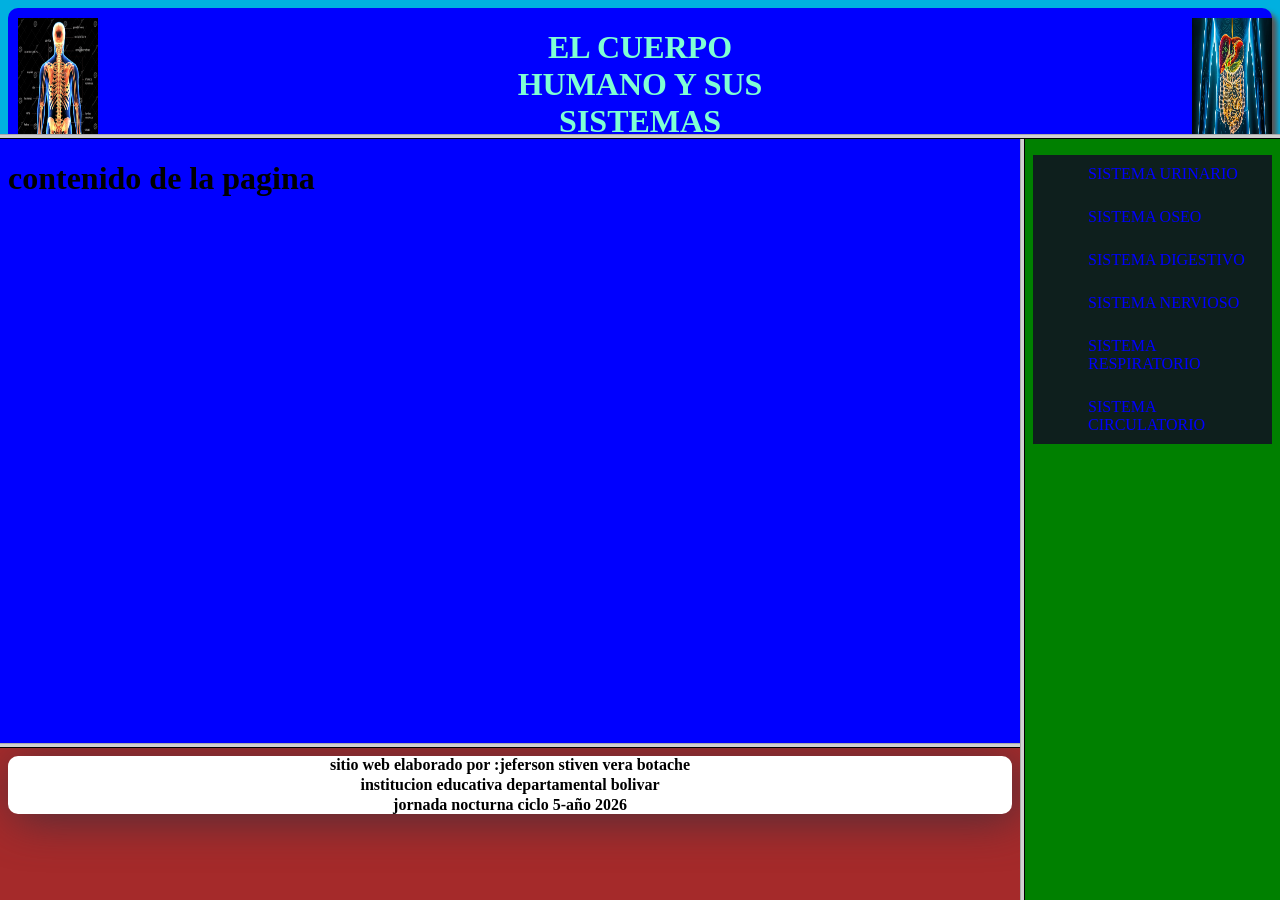
<file: index.html>
<!DOCTYPE html>
<html lang="en">
<head>
    <meta charset="UTF-8">
    <meta name="viewport" content="width=device-width, initial-scale=1.0">
    <title>Document</title>
</head>
<frameset rows="15% , 85%" border="5">
 <frame name="encabezado" src="encabezado.html" scroling="no"></frame>
 <frameset cols="80%, 20% "  border="5">
    <frameset rows="80%, 20% "  border="5">
 <frame name="contenido" src="contenido.html" scroling="no"></frame>
<frame name="pie" src="piedepagina.html" scroling="no"></frame>
    </frameset>
 <frame name="lista" src="menu.html" scroling="no"></frame>
    
 </frameset>
 </html>
</file>
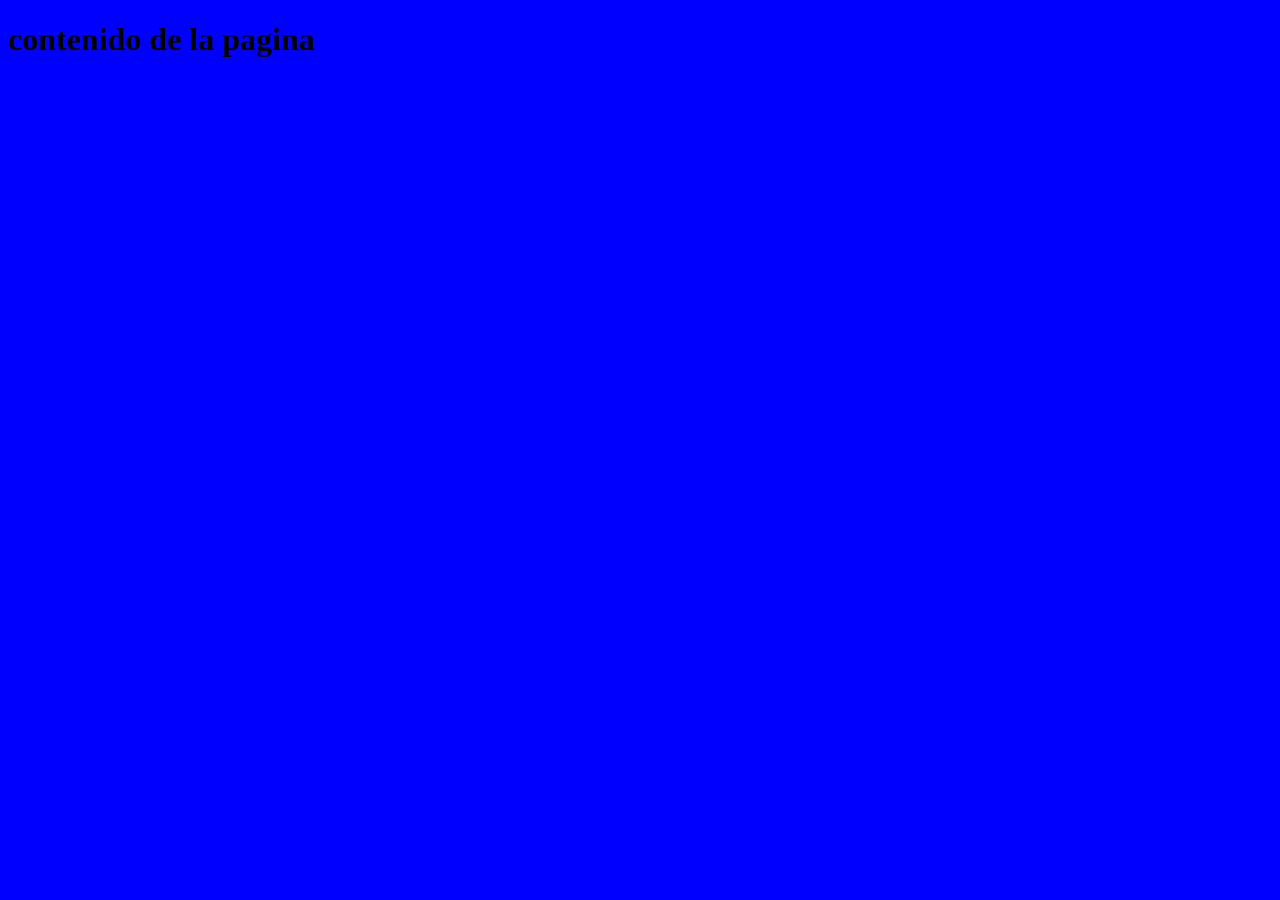
<file: contenido.html>
<!DOCTYPE html>
<html lang="en">
<head>
    <meta charset="UTF-8">
    <meta name="viewport" content="width=device-width, initial-scale=1.0">
    <title>Document</title>
</head>
<body bgcolor="blue">
  <h1>contenido de la pagina</h1>  
</body>
</html>
</file>
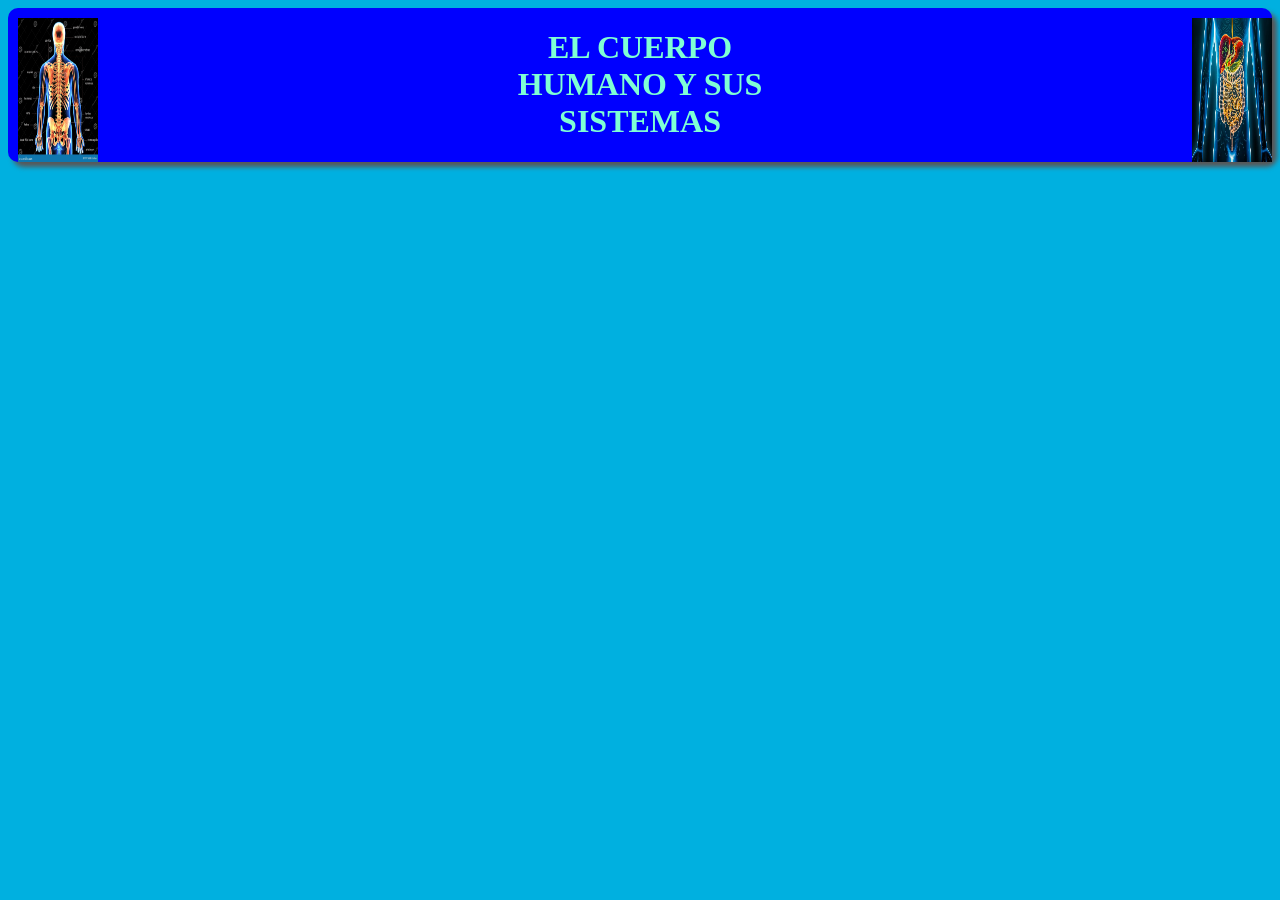
<file: encabezado.html>
<!DOCTYPE html>
<html lang="en">
<head>
    <meta charset="UTF-8">
    <meta name="viewport" content="width=device-width, initial-scale=1.0">
    <title>Document</title>
    <link rel="stylesheet" href="style.css"
</head>
<body bgcolor="sky blue">
    <div>
<div class="cajaimagen"><img src="huesos.webp"></div>
<div class="cajatitulo"><h1>EL CUERPO HUMANO Y SUS SISTEMAS</h1></div>
<div class="cajaimagen"><img src="ESTOMAGO.webp"></div>

    </div>
</body>
</html>
</file>
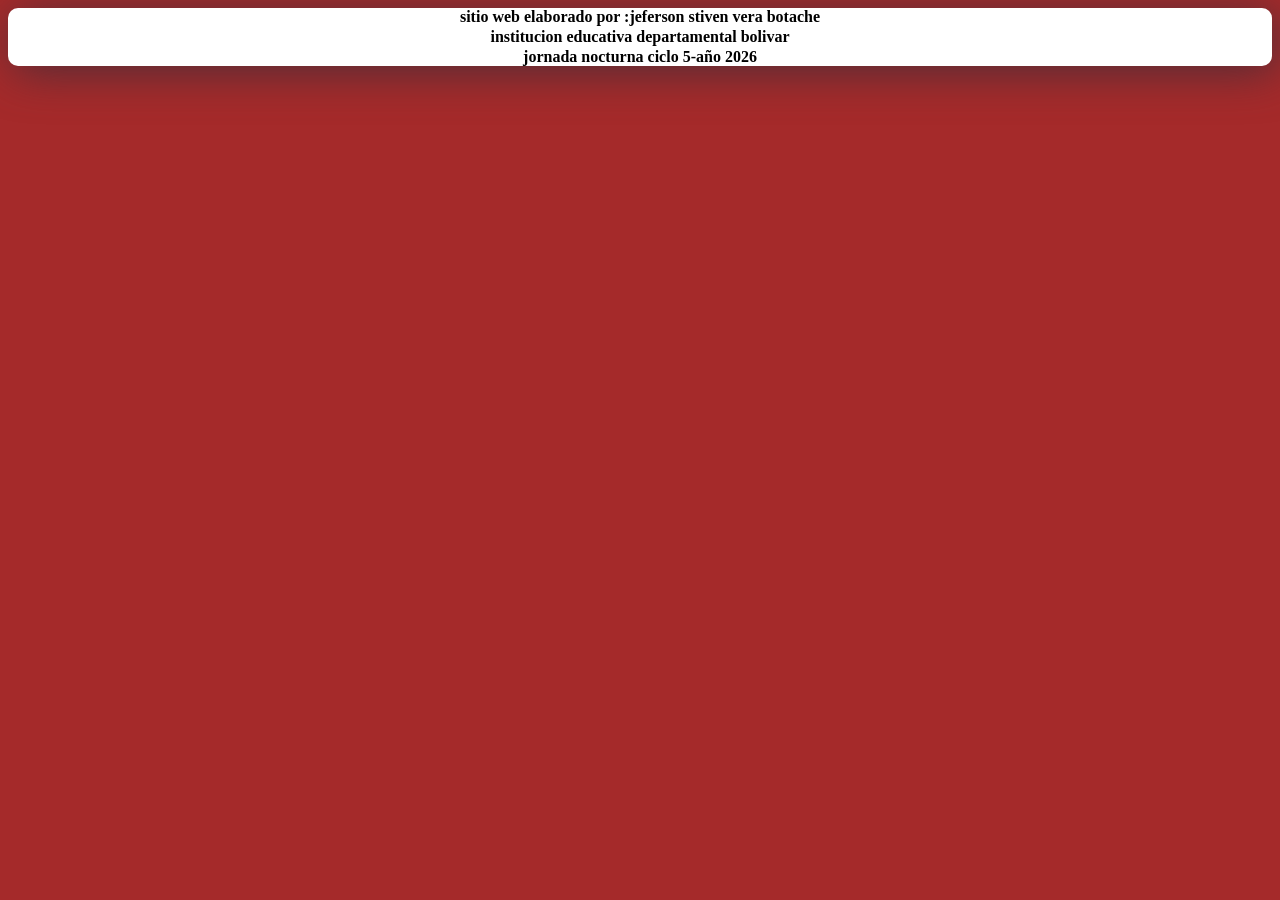
<file: piedepagina.html>
<!DOCTYPE html>
<html lang="en">
<head>
    <meta charset="UTF-8">
    <meta name="viewport" content="width=device-width, initial-scale=1.0">
    <title>Document</title>
<link rel="stylesheet" href="estilo.css">
</head>
<body bgcolor="brown">
    <div>
<h4>sitio web elaborado por :jeferson stiven vera botache</h4>
<h4>institucion educativa departamental bolivar</h4>
<h4>jornada nocturna ciclo 5-año 2026</h4>


    </div>
</body>
</html>
</file>
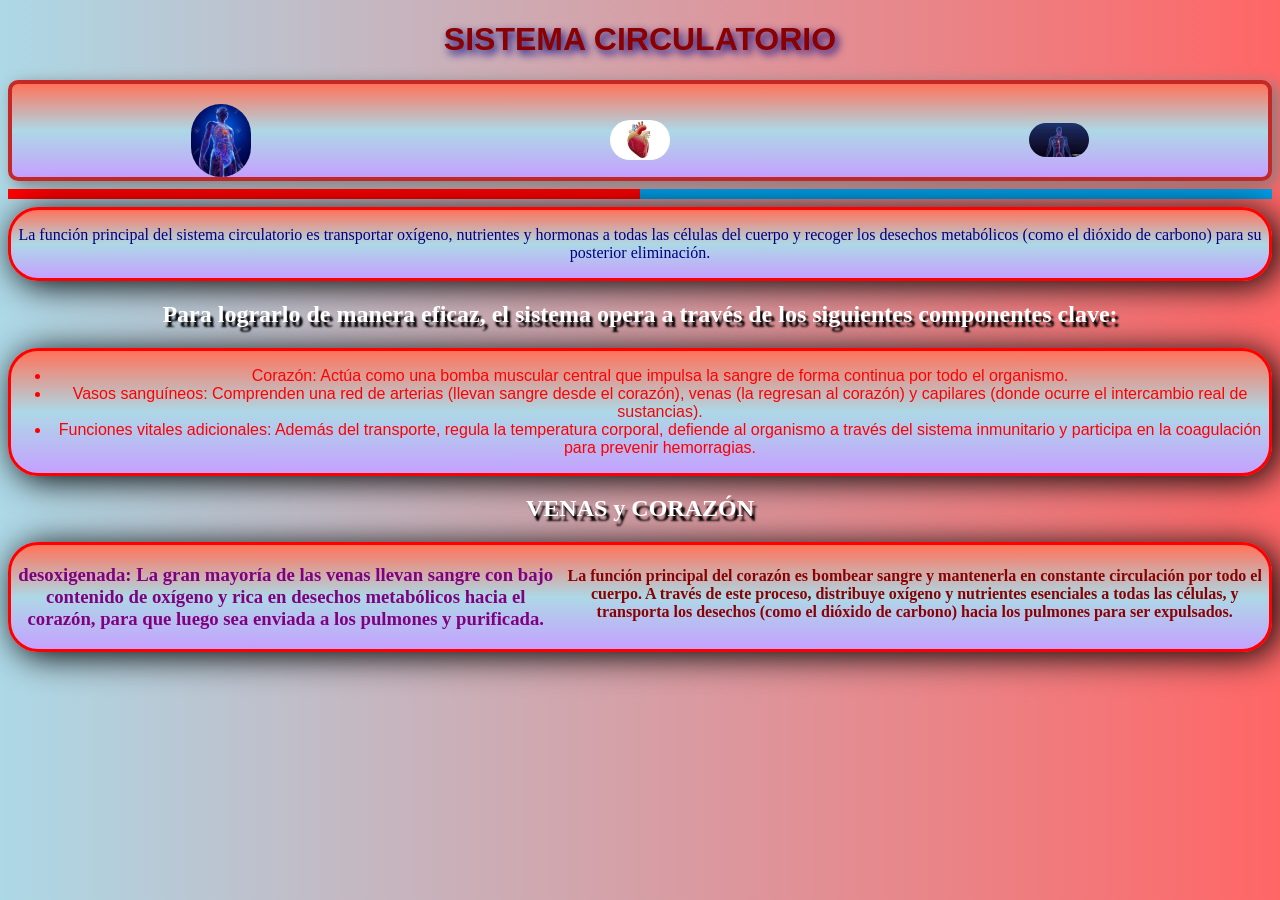
<file: SISTEMA_CIRCULATORIO.html>
<!DOCTYPE html>
<html lang="en">
<head>
    <meta charset="UTF-8">
    <meta name="viewport" content="width=device-width, initial-scale=1.0">
    <title>Document</title>
    <link rel="stylesheet" href="circulatorio.css">
</head>
<body>
   <h1>SISTEMA CIRCULATORIO</h1>
  <div class="contenedor-imagen">
  <img src="sistema.jpg" >
<img src="corazon.gif" >
<img src="0w5OH5.gif">
</div>

   <hr class="dos-colores">

<div>
   <p>La función principal del sistema circulatorio es transportar oxígeno, nutrientes y hormonas a todas las células del cuerpo y recoger los desechos metabólicos (como el dióxido de carbono) para su posterior eliminación.</p>
</div>
   <h2>Para lograrlo de manera eficaz, el sistema opera a través de los siguientes componentes clave:</h2>
   <div>
   <ul>
         <li>Corazón: Actúa como una bomba muscular central que impulsa la sangre de forma continua por todo el organismo.</li>
    <li>Vasos sanguíneos: Comprenden una red de arterias (llevan sangre desde el corazón), venas (la regresan al corazón) y capilares (donde ocurre el intercambio real de sustancias).</li>
    <li>Funciones vitales adicionales: Además del transporte, regula la temperatura corporal, defiende al organismo a través del sistema inmunitario y participa en la coagulación para prevenir hemorragias.</li>
   </ul>
   </div>
   <h2>VENAS y  CORAZÓN</h2>
   <div>
     <h3>desoxigenada: La gran mayoría de las venas llevan sangre con bajo contenido de oxígeno y rica en desechos metabólicos hacia el corazón, para que luego sea enviada a los pulmones y purificada.</h3>
  
     <h4>La función principal del corazón es bombear sangre y mantenerla en constante circulación por todo el cuerpo. A través de este proceso, distribuye oxígeno y nutrientes esenciales a todas las células, y transporta los desechos (como el dióxido de carbono) hacia los pulmones para ser expulsados.</h4>
   </div>


</body>
</html>
</file>
<file: style.css>
div{
display: flex;
flex-direction: row;
background: blue;
border-radius: 10px;
box-shadow: 5px 5px 5px rgb(90, 86, 86);
text-align: center;

}

.cajaimagen{
width: 90px;
border-radius: 0%;
box-shadow: none;
margin-left: 10px;
margin-top: 10px;

}
.cajatitulo{
    margin-right: 30%;
    margin-left: 30%;
    border-radius: 0%;
    text-align: center;
    border-radius: 0%;
    box-shadow: none;

}
img{
    width: 80px;
}
h1{
    color: aquamarine;
}
</file>
<file: estilo.css>
h4{
    color: black;
    margin-top: 2px;
    margin-bottom: 2px;
    text-align: center;
    font-family: 'Times New Roman', Times, serif;
}
div{
    background: white;
    border-radius: 10px;
    box-shadow: 5px 5px 45px rgb(78, 45, 55);

}
</file>
<file: circulatorio.css>
h1{
    color: #8b0000;
    text-align: center;
    font-family: 'Trebuchet MS', 'Lucida Sans Unicode', 'Lucida Grande', 'Lucida Sans', Arial, sans-serif;
    text-shadow: 3px 4px 8px
    navy;

}
p{ font-family: Cambria, Cochin, Georgia, Times, 'Times New Roman', serif;
    text-align: center;
color: navy;
    
}
div{
    display: flex;
    flex-direction: row;
    background-color: white;
    border-radius: 30px;
    box-shadow: 6px 4px 34px black;
    text-align: center;
    background: linear-gradient(#ff735a, #add8e6,#c5a1ff);
    border: solid red;
}
li{
    color: red;
    font-family: 'Trebuchet MS', 'Lucida Sans Unicode', 'Lucida Grande', 'Lucida Sans', Arial, sans-serif;
}
.dos-colores{
    border: none;
    height: 10px;
    background: linear-gradient(to right, #ff0000 50%, #009ee8 50% );
}
.contenedor-imagen{
    border: 4px solid #c62828;
    border-radius: 10px;
    box-shadow: 5px 4px 15px gray;
}
.contenedor-imagen{
    display: flex;
    justify-content: space-around;
    align-items: center;

}
img{
    width: 60px;
    border-radius: 30px;
    margin-top: 20px;
    
}
h2{
    color: #ffffff;
    text-align: center;
    font-family: 'Times New Roman', Times, serif;
    text-shadow: 3px 5px 2px black;
}
h4{
    text-align: center;
    color: darkred;
    font-family: 'Times New Roman', Times, serif;
}
h3{
    text-align: center;
    color: purple;
    font-family: Georgia, 'Times New Roman', Times, serif;
    
}
body{
    background: linear-gradient(to right, #add8e6, #ff6666);
}
</file>
